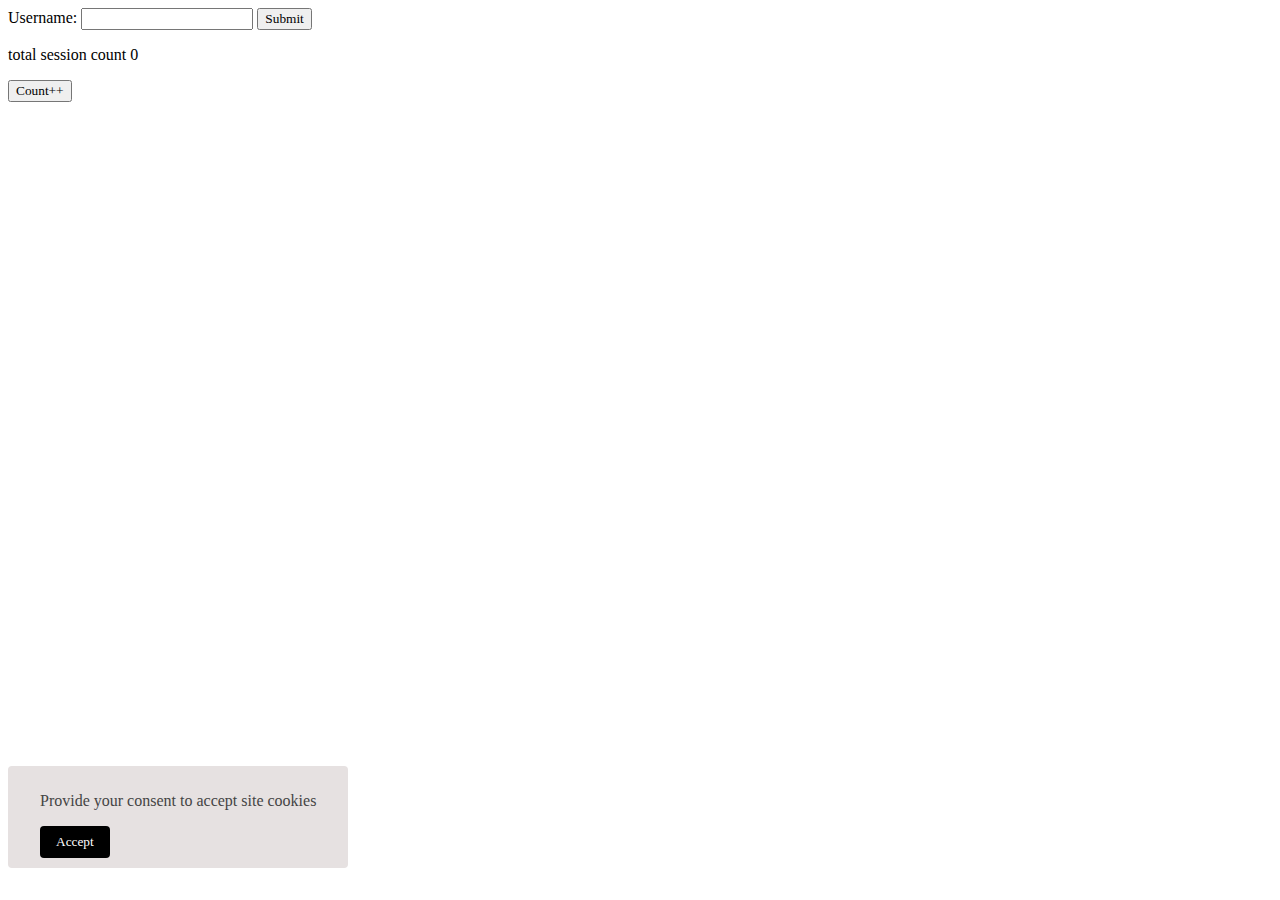
<file: Test Project/index.html>
<!DOCTYPE html>
<html lang="en">

<head>
    <meta charset="UTF-8">
    <meta name="viewport" content="width=device-width, initial-scale=1.0">
    <link rel="stylesheet" href="style.css">
    <script src="script.js" defer></script>
    <title>Remember me</title>
</head>

<body>
    <form id="user_frm">
        <label for="user">Username:</label>
        <input type="text" name="user" id="user">

        <button type="submit">Submit</button>
    </form>

    <p id="session_count">total session count 0</p>
    <button id="count_btn">Count++</button>

    <div class="banner" id="banner">
        <p>Provide your consent to accept site cookies</p>
        <button id="accept_consent_btn">Accept</button>
    </div>
</body>

</html>
</file>
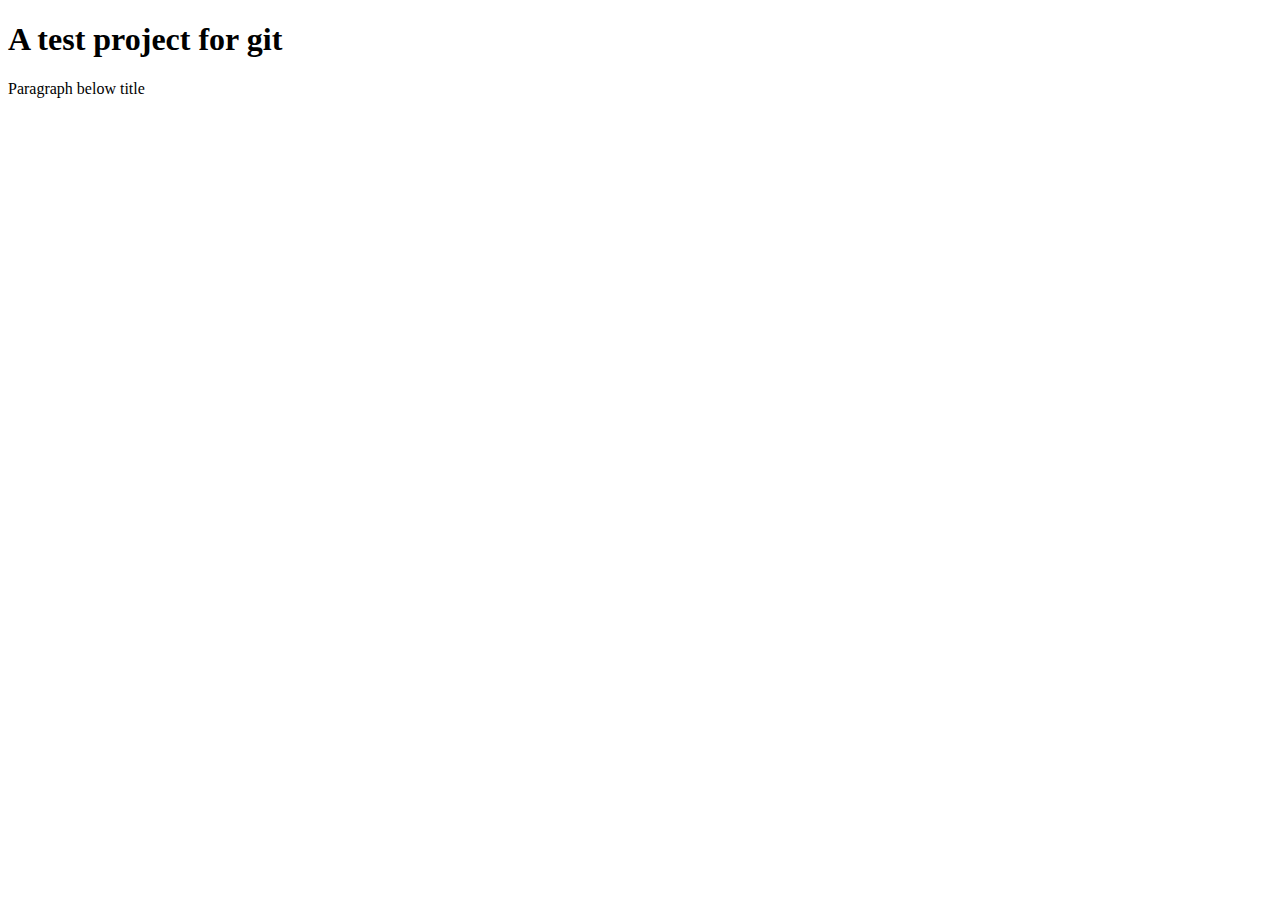
<file: Test Project/view.html>
<!DOCTYPE html>
<html lang="en">

<head>
    <meta charset="UTF-8">
    <meta name="viewport" content="width=device-width, initial-scale=1.0">
    <title>Views</title>
</head>

<body>
<h1>A test project for git</h1>

    <p>Paragraph below title</p>
</body>

</html>
</file>
<file: Test Project/style.css>
* {
    font-family: poppins;
}

.banner {
    width: fit-content;
    background-color: rgb(230, 225, 225);
    color: black;
    border-radius: 4px;
    margin: auto;
    padding: 10px 2rem;
    color: #444;
    position: fixed;
    bottom: 2rem;
    /* font-size: .5rem; */
}

.banner button {
    background-color: black;
    border-radius: 4px;
    color: white;
    padding: .5rem 1rem;
    border: none;
    cursor: pointer;
}
</file>
